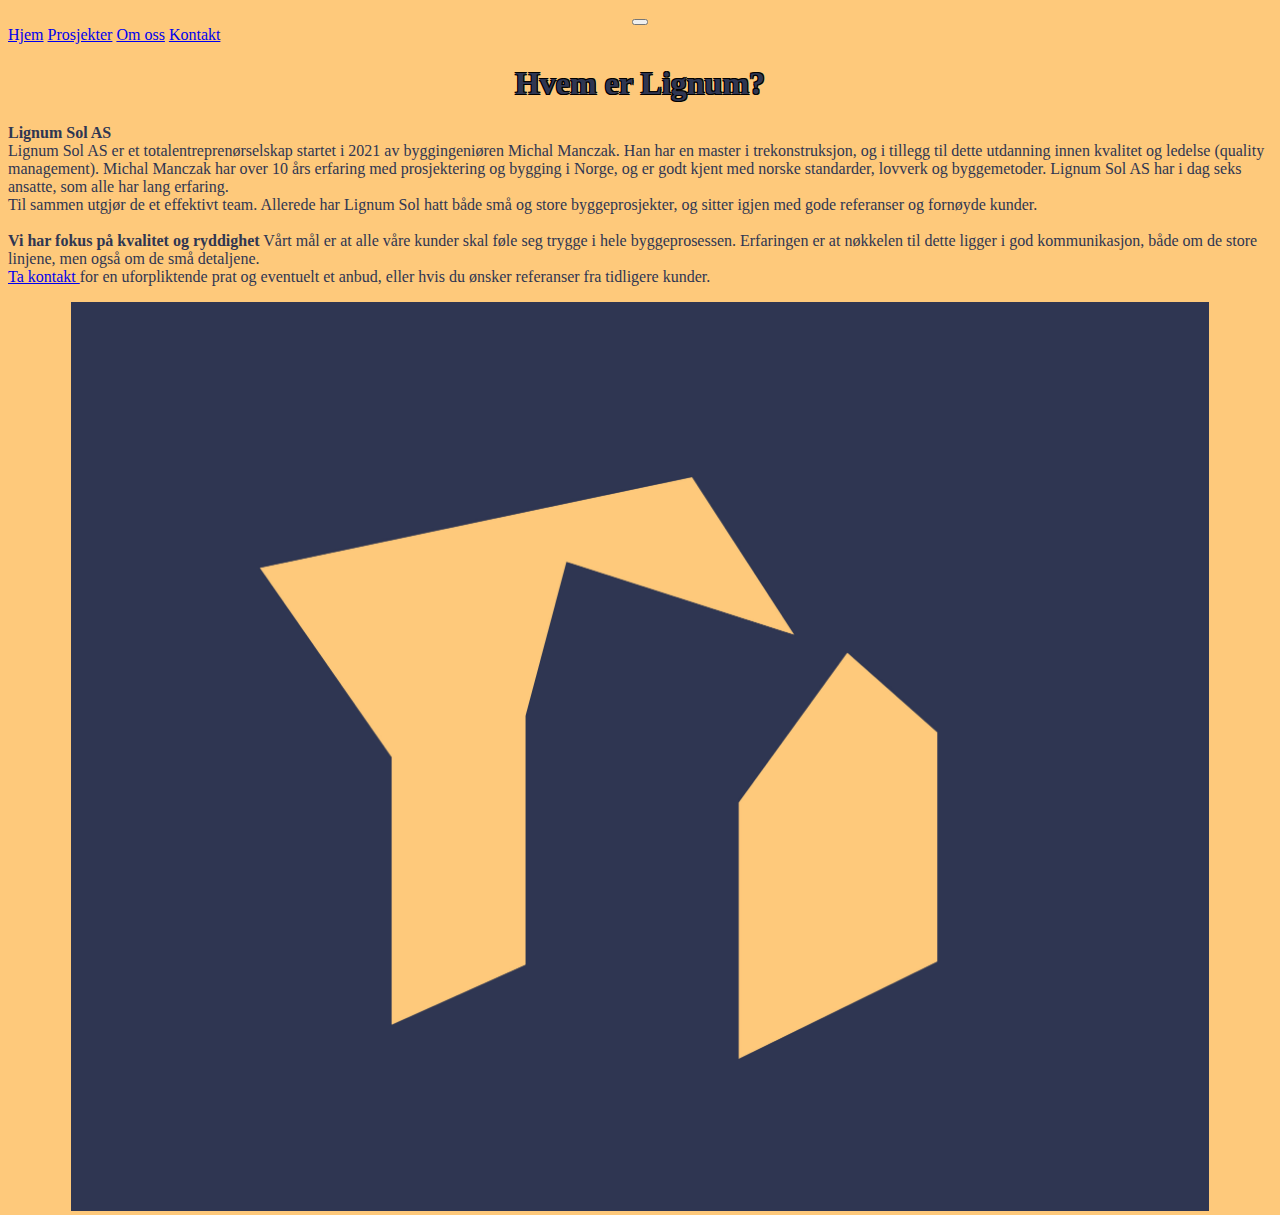
<file: omOss.html>
<!DOCTYPE html>
<html lang="en" dir="ltr">

<head>
  <meta charset="utf-8">
  <title>OmOss</title>
  <!-- Bootstrap -->
  <link href="https://cdn.jsdelivr.net/npm/bootstrap@5.0.0-beta2/dist/css/bootstrap.min.css" rel="stylesheet" integrity="sha384-BmbxuPwQa2lc/FVzBcNJ7UAyJxM6wuqIj61tLrc4wSX0szH/Ev+nYRRuWlolflfl" crossorigin="anonymous">
  <!-- CSS Stylesheets -->
  <link rel="stylesheet" href="CSS/styles.css">
  <meta name="viewport" content="width=device-width, initial-scale=1">
  <!-- Google Fonts -->
  <link rel="preconnect" href="https://fonts.gstatic.com">
  <link href="https://fonts.googleapis.com/css2?family=Oswald&display=swap" rel="stylesheet">
  <link href="https://fonts.googleapis.com/css2?family=Bungee+Outline&family=Oswald&display=swap" rel="stylesheet">
</head>

<body class="omOss">
  <!-- Java Script -->
  <script src="https://cdn.jsdelivr.net/npm/bootstrap@5.0.1/dist/js/bootstrap.bundle.min.js" integrity="sha384-gtEjrD/SeCtmISkJkNUaaKMoLD0//ElJ19smozuHV6z3Iehds+3Ulb9Bn9Plx0x4" crossorigin="anonymous"></script>

  <nav class="navbar fixed-top navbar-expand-md navbar-light">
    <div class="container-fluid">
      <button class="navbar-toggler" type="button" data-bs-toggle="collapse" data-bs-target="#navbarNavAltMarkup" aria-controls="navbarNavAltMarkup" aria-expanded="false" aria-label="Toggle navigation">
        <span class="navbar-toggler-icon"></span>
      </button>
      <div class="container-fluid">
        <div class="collapse navbar-collapse" id="navbarNavAltMarkup">
          <div class="navbar-nav">
            <a class="nav-link" href="index.html">Hjem</a>
            <a class="nav-link" href="prosjekter.html">Prosjekter</a>
            <a class="nav-link active" aria-current="page" href="omOss.html">Om oss</a>
            <a class="nav-link" href="kontakt.html">Kontakt</a>
          </div>
        </div>
      </div>
    </div>
  </nav>

  <section class="container-fluid pt-5">
    <div class="container pt-4">
      <div class="row pt-4">

        <div class="col-sm-6 col-lg-6">
          <h1 class="omOssTittel display-2"><strong>Hvem er Lignum?</strong></h1>
          <p class="omOssParagraf py-4" style="text-align: left;" ><strong>Lignum Sol AS</strong><br>
Lignum Sol AS er et totalentreprenørselskap startet i 2021 av byggingeniøren Michal Manczak. Han har en master i trekonstruksjon, og i tillegg til dette utdanning innen kvalitet og ledelse (quality management). 
Michal Manczak har over 10 års erfaring med prosjektering og bygging i Norge, og er godt kjent med norske standarder, lovverk og byggemetoder. 
Lignum Sol AS har i dag seks ansatte, som alle har lang erfaring. <br>Til sammen utgjør de et effektivt team.
Allerede har Lignum Sol hatt både små og store byggeprosjekter, og sitter igjen med gode referanser og fornøyde kunder. <br><br>

<strong>Vi har fokus på kvalitet og ryddighet</strong>
Vårt mål er at alle våre kunder skal føle seg trygge i hele byggeprosessen.
Erfaringen er at nøkkelen til dette ligger i god kommunikasjon, både om de store linjene, men også om de små detaljene.

            <br><a href="kontakt.html"> Ta kontakt </a> for en uforpliktende prat og eventuelt et anbud, eller hvis du ønsker referanser fra tidligere kunder. </p>
        </div>

        <div class="col-sm-6 col-lg-6 pt-4">
          <img class="logoBilde" src="bilder/LogoBeige.jpg" alt="Logo">
        </div>

      </div>
    </div>
  </section>

</body>
</file>
<file: CSS/styles.css>
/* GENERELT */
html, body {
  height: 100%;
  text-align: center;
}

h1 {
  color: black;
  text-shadow:
    -2px -2px 0 lightgrey,
    2px -2px 0 lightgrey,
    -2px 2px 0 lightgrey,
    2px 2px 0 lightgrey;
}

h3 {
  color: black;
  text-shadow:
    -1px -1px 0 lightgrey,
    1px -1px 0 lightgrey,
    -1px 1px 0 lightgrey,
    1px 1px 0 lightgrey;
}

h5 {
  color: #fec97b;
}

p {
  color: #fec97b;
}

.navbar-collapse {
  justify-content: center;
}

.navbar-collapse {
  text-align: left;
}

/* FORSIDE */
.masthead {
  height: 100vh;
  min-height: 500px;
  background-image: url("../bilder/forside.jpg");
  background-size: cover;
  background-position: center;
  background-repeat: no-repeat;
}

.bg-info{
  background-color: rgba(255, 255, 255, .8) !important;
}

@media (max-width: 1100px) {
  .bg-info{
    background-color: transparent !important;
  }
}

/* KONTAKT */
.kontakt {
  background-color: #2f3652;
}

.kontaktTittel {
  color: #fec97b;
  text-shadow:
    -1px -1px 0 black,
    1px -1px 0 black,
    -1px 1px 0 black,
    1px 1px 0 black;
}

.logoBilde {
  width: 90%;
}

.btn-light, .btn-light-focus .btn-light:active, .btn-light:visited {
  background-color: #fec97b !important;
  border-color: black !important;
  color: black !important;
}

.btn-light:hover {
  background-color: #ffefa0 !important;
}

/* OM OSS */
.omOss {
  background-color: #fec97b;
}

.omOssTittel {
  color: #2f3652;
  text-shadow:
    -1px -1px 0 black,
    1px -1px 0 black,
    -1px 1px 0 black,
    1px 1px 0 black;
}

.omOssParagraf {
  color: #2f3652;
}

/* PROSJEKTER */
.prosjekter {
  background-color: #2f3652;
  height: auto;
  width: 100%;
  padding: 6% 12% 0% 12%;
}

.bg-primary {
  background-color: #272d42 !important;
  border-color: #272d42 !important;
}

.carousel, .item, .active {
  height: 100%;
}

@media (max-width: 1100px) {
  .carousel, .item, .active {
      height: auto;
  }
}

.carousel-inner {
  height: 100%;
}

@media (max-width: 1100px) {
  .carousel-inner {
      height: auto;
  }
}

@media (max-width: 1100px) {
  .carousel{
    margin: 0;
    position: absolute;
    top: 50%;
    -ms-transform: translateY(-50%);
    transform: translateY(-50%);
    border-top: 5px solid #272d42;
    border-bottom: 5px solid #272d42;
  }
}

.carouselBackground{
  background-color: #2f3652;
}
</file>
